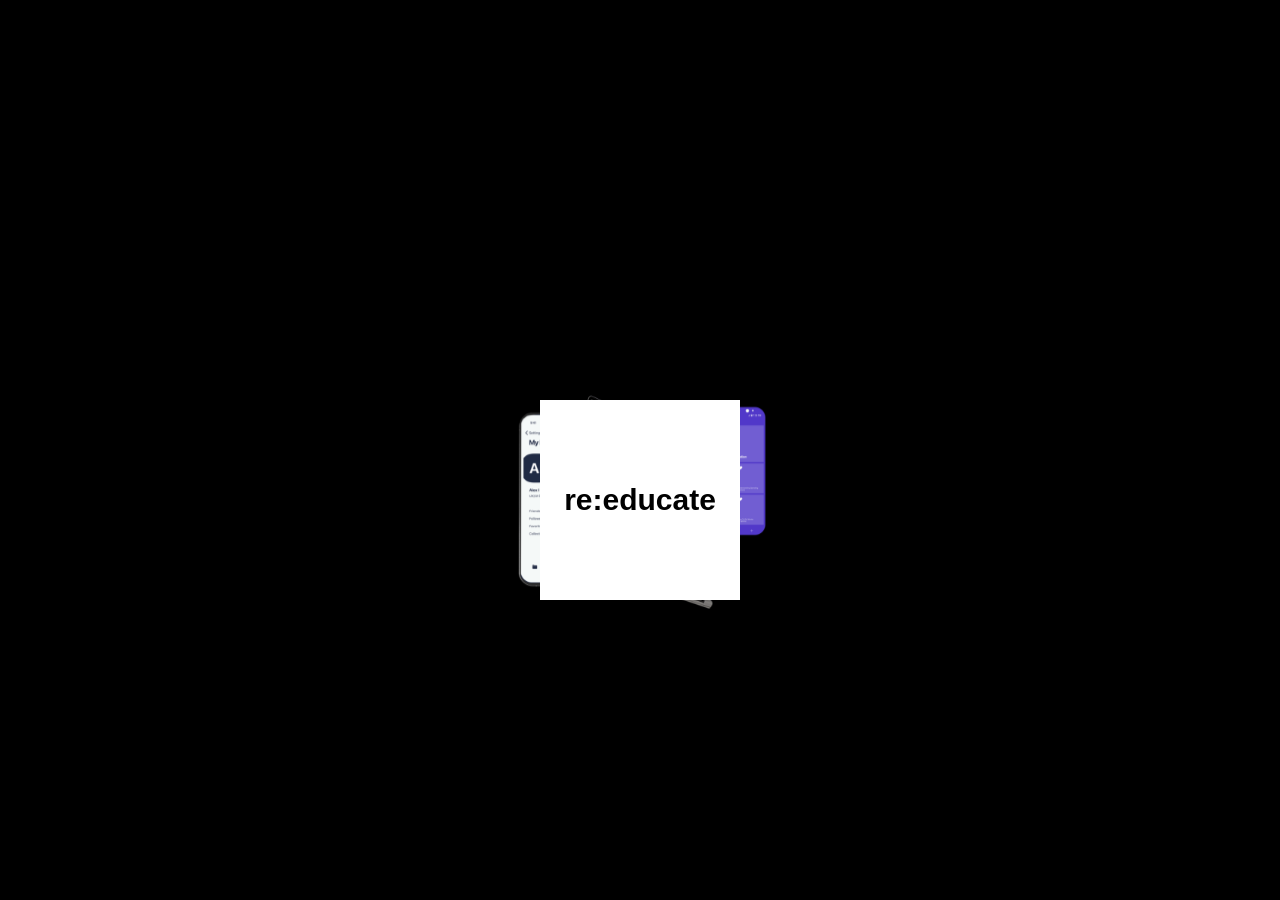
<file: index.html>
<!DOCTYPE html>
<html lang="en">
<head>
    <meta charset="UTF-8">
    <meta name="viewport" content="width=device-width, initial-scale=1.0">
    <link rel="stylesheet" href="styles.css">
    <title>BOLO</title>
</head>
<body>
    <img class="laptop1" src="./images/computer-image.41a0699e.svg" alt="">
    <img class="mobile" src="./images/course2.4becb240.svg" alt="">
    <img class="chess" src="./images/download.png" alt="">
    <h2 class="dont">ეს ანიმაციის დავალება კარგად ვერ გავიგე</h2>
    <div class="box1">
        <h3 class="reeducate">re:educate</h3>
    </div>
</body>
</html>
</file>
<file: styles.css>
* {
  margin: 0;
  box-sizing: border-box;
}
.heading {
  color: rgb(0, 43, 184);
}

@keyframes changecolor {
  from {
    color: rgb(0, 138, 252);
    margin-left: 50px;
  }
  to {
    color: rgb(0, 0, 156);
    margin-left: 500px;
  }
}

body {
  background: rgb(0, 0, 0);
  font-family: "Gill Sans", "Gill Sans MT", Calibri, "Trebuchet MS", sans-serif;
  align-items: center;
  justify-content: center;
  display: flex;
  flex-direction: column;
  margin: auto;
  padding-top: 500px;
}

.box1 {
  width: 200px;
  height: 200px;
  margin: 500px;
  background-color: #ffffff;
  position: absolute;
  align-items: center;
  justify-content: center;
  display: flex;
  animation-name: spinbox;
  animation-duration: 6s;
  animation-iteration-count: infinite;
  animation-direction: alternate;
}

@keyframes spinbox {
  0% {
  }
  50% {
    scale: 2;
    border-radius: 50%;
    transform: rotate(360deg);
  }
}

.reeducate {
  font-size: 30px;
  color: #000000;
}

.laptop1 {
  width: 200px;
  position: absolute;
  animation-name: laptopscale;
  animation-duration: 12s;
  animation-iteration-count: infinite;
  animation-direction: alternate;
}

@keyframes laptopscale {
  0% {
    left: -200px;
    top: 400px;
  }

  100% {
    left: 600px;
    top: 800px;
    scale: 2;
  }
}

.mobile {
  width: 300px;
  position: absolute;
  animation-name: mobilescale;
  animation-duration: 12s;
  animation-iteration-count: infinite;
  animation-direction: alternate;
}

@keyframes mobilescale {
  0% {
    left: -600px;
  }

  100% {
    left: 400px;
    top: 200px;
    scale: 2;
  }
}

.chess {
  width: 400px;
  position: absolute;
  animation-name: chessdslide;
  animation-duration: 12s;
  animation-iteration-count: infinite;
  animation-direction: alternate;
  left: -500px;
  top: 0px;
}

@keyframes chesslide {
  0% {
  }

  100% {
    left: 100%;
  }
}

.dont {
  color: white;
  position: absolute;
  left: -500px;
  animation-name: dontslide;
  animation-duration: 12s;
  animation-iteration-count: infinite;
  animation-direction: alternate;
}

@keyframes dontslide {
  0% {
  }
  100% {
    left: 100%;
  }
}
</file>
